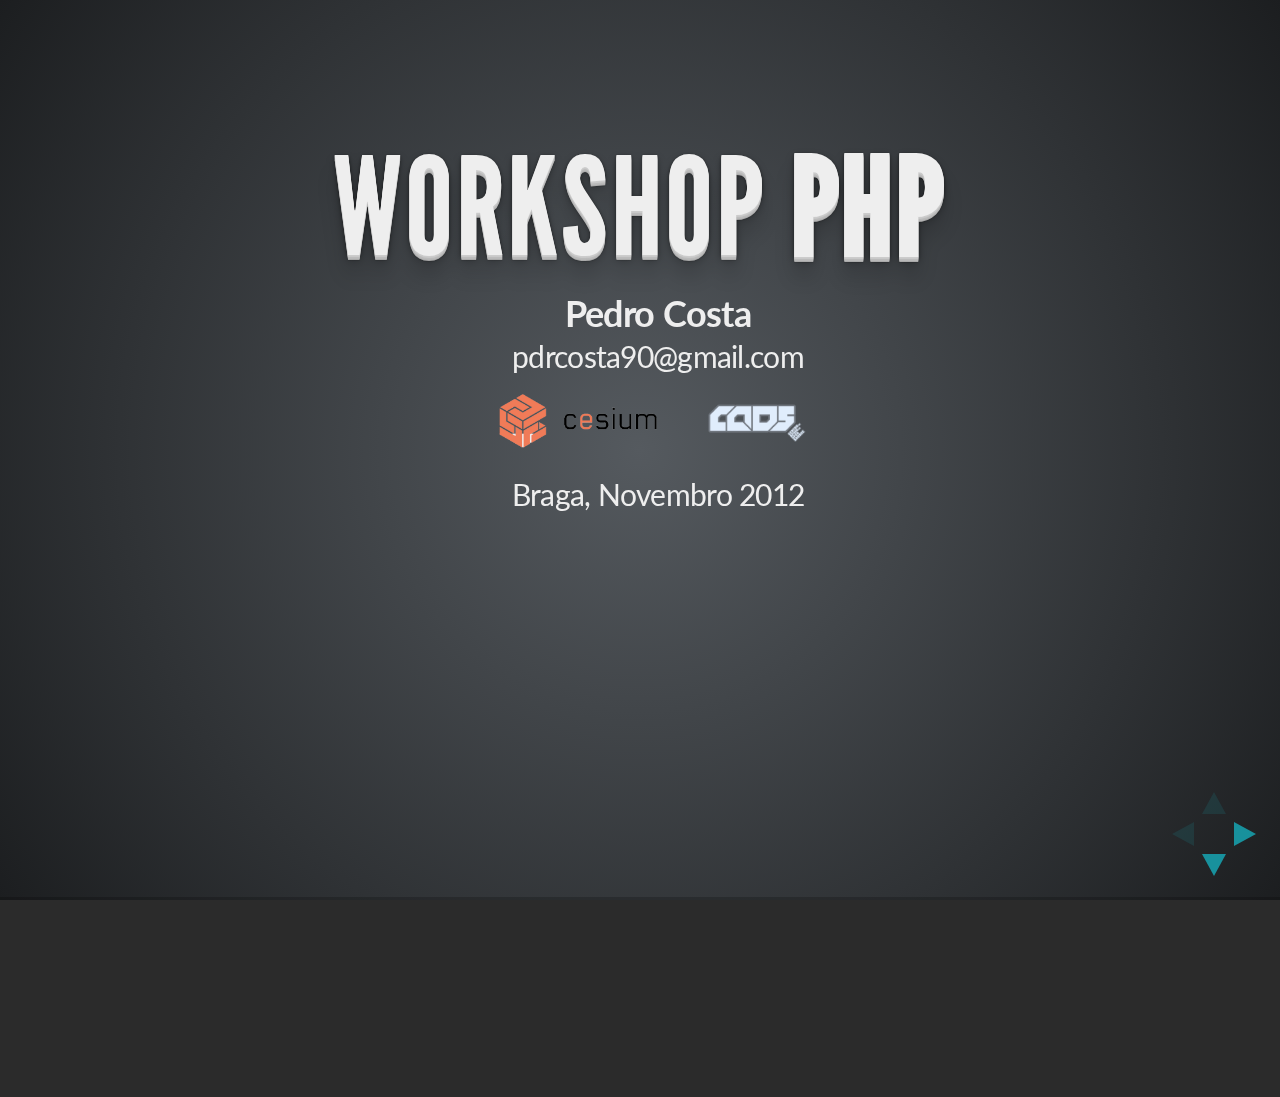
<file: slides/index.html>
<!doctype html>
<html lang="pt">

	<head>
		<meta charset="utf-8">

		<title>Plazr - Gamification</title>

		<meta name="description" content="A framework for easily creating beautiful presentations using HTML">
		<meta name="author" content="Hakim El Hattab">

		<meta name="apple-mobile-web-app-capable" content="yes" />
		<meta name="apple-mobile-web-app-status-bar-style" content="black-translucent" />

		<link rel="stylesheet" href="css/reveal.min.css">
		<link rel="stylesheet" href="css/theme/default.min.css" id="theme">
		<link rel="stylesheet" href="css/custom.css" id="themecustom">

		<!-- For syntax highlighting -->
		<link rel="stylesheet" href="lib/css/github.css">

		<!-- If the query includes 'print-pdf', use the PDF print sheet -->
		<script>
			document.write( '<link rel="stylesheet" href="css/print/' + ( window.location.search.match( /print-pdf/gi ) ? 'pdf' : 'paper' ) + '.css" type="text/css" media="print">' );
		</script>

		<!--[if lt IE 9]>
		<script src="lib/js/html5shiv.js"></script>
		<![endif]-->
	</head>

	<body>

		<div class="reveal">

			<div class="slides">
				<section>
					<h1>Workshop <strong>PHP</strong></h1>
					<section>
						<ul id="authorinfo">
							<li class="name">Pedro Costa</li>
							<li class="mail">pdrcosta90@gmail.com</li>
						</ul>
						<ul class="logos">
							<li>
								<img src="../global/images/cesium.png" />
							</li>
							<li>
								<img src="../global/images/caos.png" />
							</li>
						</ul>
						<ul id="presentationinfo">
							<li class="date">Braga, Novembro 2012</li>
						</ul>
					</section>

					<section>
						<ol>
							<li>
								<a href="#what">O que é PHP</a>
							</li>
							<li>
								<a href="#why">Porquê aprender/usar PHP</a>
							</li>
							<li>
								<a href="#how">A linguagem</a>
							</li>
							<li>
								<a href="#where">Server-side scripting</a>
							</li>
							<li>
								<a href="#memory">Bases de dados</a>
							</li>
							<li>
								<a href="#fun">!!! Demo !!!</a>
							</li>
						</ol>
					</section>

					<section>
						<h2>Disclaimer</h2>
						<ul>
							<li>Eu <strong><em>NÃO</em></strong> sou um guru de PHP</li>
							<li>Eu <strong><em>NÃO</em></strong> sou um devoto de PHP</li>
							<li>Eu <strong><em>NÃO</em></strong> tenho experiência profissional com PHP</li>
						</ul>
						<div style="padding-top:1em;">
							<p style="font-size:larger;text-decoration:underline;">Isto é para principiantes</p>
						</div>
					</section>

					<section>
						<h2>Setup</h2>
						<dl>
							<dt>AMP</dt>
							<dd><a href="http://www.apachefriends.org/en/index.html">http://www.apachefriends.org/en/index.html</a></dd>

							<dt>Ubuntu</dt>
							<dd>
								<pre><code>$ sudo apt-get install apache2 \
mysql-server php5 php5-mysql</code></pre>
							</dd>

							<dt>Vagrant</dt>
							<dd>
								<a href="http://vagrantup.com/">http://vagrantup.com/</a>
							</dd>
						</dl>
					</section>
				</section>

				<section id="what">
					<h2>The <em>what</em></h2>
					<p><span class="large">P</span>HP: <span class="large">H</span>ypertext <span class="large">P</span>reprocessor</p>
					<ul>
						<li>Scripting</li>
						<li>Open source</li>
						<li>General purpose</li>
					</ul>
				</section>

				<section id="why">
					<h2>The <em>why</em></h2>
					<section>
						<ul>
							<li>Server-side scripting<ul>
								<li>HTML sozinho é estático;</li>
								<li>Client-side scripts têm o código exposto;</li>
								<li>A página é processada antes de ser enviada ao <em>browser;</em></li>
								<li>O utilizador vê um resultado estático;</em></li>
							</ul></li>
							<li>Linha de comandos</li>
							<li>Desktop apps (PHP-GTK)<ul>
								<li><em>perigoso...</em></li>
							</ul></li>
						</ul>
					</section>
					<section>
						<ul>
							<li>Maturidade</li>
							<li>Bibliotecas</li>
							<li>Comunidade</li>
							<li>Grátis</li>
						</ul>	
					</section>
				</section>

				<section id="how">
					<h2>The <em>how</em></h2>
					<section>
						<ul>
							<li>Parecido a C/C++</li>
							<li>Paradigma: Imperativo</li>
							<li>Suporta Object-Oriented<ul>
								<li><em>meh...</em></li>
							</ul></li>
						</ul>
					</section>

					<section>
						<h3>Variáveis</h3>
<pre><code class="php">&lt;?php
    name = 'Pedro';    # string(5) "Pedro"
    $a = 1;            # int(1)
    $b = 2;            # int(2)
    $c = $a + $b;      # int(3)
    $b *= $c;          # int(6)
?&gt;</code></pre>
						<ul>
							<li>Linguagem não tipada</li>
							<li>As variáveis não precisam de ser declaradas</li>
							<li>Os identificadores começam <strong>sempre</strong> por <em>$</em></li>
							<li>Os nomes são <em>case-sensitive</em></li>
							<li>Existem variáveis reservadas<ul>
								<li><code class="php">$_GET, $_POST, $_SESSION...</code></li>
							</ul></li>
						</ul>
					</section>

					<section>
						<h3><em>Strings</em></h3>
<pre><code class="php">&lt;?php
    $name = 'Pedro';            # string(5) "Pedro"
    $s1 = '$name';              # string(5) "$name"
    $s2 = "$name";              # string(5) "Pedro"
    $s3 = $s1 . ' = ' . $s2;    # string(10) "$name = Pedro"
    $s4 = "Oh no!\n\t" . 'The line broke';
                                # string(22) "Oh no!
                                #     The line broke"
?&gt;</code></pre>
					</section>

					<section>
						<h3><em>Arrays</em></h3>
<pre><code class="php">&lt;?php
    $names = array('name' => 'Pedro', 'surname' => 'Costa')
    $names[1] = 'CAOS';
    $names['php'] = 2012:
    var_dump($names);
?&gt;</code></pre>
<pre>array(4) {
  ["name"]=>
  string(5) "Pedro"
  ["surname"]=>
  string(5) "Costa"
  [1]=>
  string(4) "CAOS"
  ["php"]=>
  int(2012)
}</pre>
						<p>Cuidado com <em>type casting</em></p>
					</section>

					<section>
						<h3><em>Output</em></h3>
<pre><code>&lt;?php
    $name = 'Pedro';
    $caos['php'] = 2012;

    echo $name . $caos['php'], "\n";
    echo $name, $caos['php'], "\n";
    echo "$name back in ${caos[php]}", "\n";
?&gt;
&lt;?= $name ?&gt;</code></pre>
<h4>Resultado:</h4>
<pre>
Pedro2012
Pedro2012
Pedro back in 2012
Pedro
</pre>
					</section>

					<section>
						<h3>If</h3>
<pre><code>&lt;?php
    $a = 5;
    $b = 4;
    if ($a == $b)
        echo '$a and $b are the same';
    else {
        $c = $a * $b;
        echo '$c  =  $a * $b  =  '. "$a * $b  =  $c";
    }
?&gt;</code></pre>
					</section>

					<section>
						<h3>While</h3>
<pre><code>&lt;?php
    $i = 0;
    while ($i < 10) {
        echo "$i\n";
        ++$i;
    }
?&gt;</code></pre>
						<h3>For</h3>
<pre><code>&lt;?php
    for ($i = 0; $i < 10; ++$i)
        echo "$i\n";
?&gt;</code></pre>
					</section>

					<section>
						<h3>Foreach</h3>
<pre><code>&lt;?php
    $me = array('name' => 'Pedro', 'surname' => 'Costa');

    foreach ($me as $name)
        echo "$name\n";

    foreach ($me as $key => $value)
        echo "$key => $value\n";
?&gt;</code></pre>
						<h4>Resultado</h4>
<pre>Pedro
Costa
name => Pedro
surname => Costa</pre>
					</section>

					<section>
						<h3>Funções</h3>
<pre><code>&lt;?php
    function fibonacci ($n) {
        if ($n == 0 || $n == 1)
            return $n;
        else
            return $n + fibonacci($n - 1);
    }

    echo fibonacci(5), "\n";    # 15
    echo FIBONACCI(6), "\n";    # 21
    echo FiBoNaCCi(7), "\n";    # 28
?&gt;</code></pre>
					</section>

					<section>
						<h3>Inclusão de dependências</h3>
<h4>hello.php</h4>					
<pre><code>&lt;?php
    function hello () {
        return 'Workshop PHP 2012';
    }
?&gt;</code></pre>

<h4>include.php</h4>					
<pre><code>&lt;?php
 // include('hello.php');
 // include_once('hello.php');
 // require('hello.php');
    require_once('hello.php');
    echo hello(), "\n";    # Workshop PHP 2012
?&gt;</code></pre>
					</section>

				</section>

				<section id="where">
					<h2>The <em>where</em></h2>

					<section>
						<h3>Embedded</h3>
<pre><code class="php">&lt;?php
    require_once('prelude.php');
?&gt;
&lt;!doctype html&gt;
&lt;html&gt;
    &lt;head&gt;
        &lt;title&gt;&lt;?= $title ?&gt;&lt;/title&gt;
    &lt;/head&gt;
    &lt;body&gt;
        &lt;?php if ($ok) { ?&gt;
            &lt;p&gt;Hello &lt;?= $name ?&gt;&lt;/p&gt;
        &lt;?php } else { ?&gt;
            &lt;p&gt;Bye &lt;?= $name ?&gt;&lt;/p&gt;
        &lt;?php } ?&gt;
    &lt;/body&gt;
&lt;/html&gt;</code></pre>
					</section>

					<section>
						<h3>Form</h3>
						<h4>form.html</h4>
<pre><code>&lt;!doctype html&gt;
&lt;html&gt;
    &lt;head&gt;
        &lt;title&gt;Form2PHP&lt;/title&gt;
    &lt;/head&gt;
    &lt;body&gt;
        &lt;form action=&quot;form_.php&quot; method=&quot;post&quot;&gt;
            &lt;label&gt;Message&lt;/label&gt;
            &lt;input type=&quot;text&quot; name=&quot;message&quot; /&gt;
            &lt;input type=&quot;submit&quot; name=&quot;submit&quot; value=&quot;Send&quot; /&gt;
        &lt;/form&gt;
    &lt;/body&gt;
&lt;/html&gt;</code></pre>
					</section>

					<section>
						<h3>Form</h3>
						<h4>form_.php</h4>
<pre><code>&lt;?php
    if (isset($_POST['message']))
        echo $_POST['message'];
    else
        header('location: form.html');
?&gt;</code></pre>
					</section>
				</section>

				<section id="memory">
					<h2><em>Keep going...</em></h2>

					<section>
						<h2>Sessions</h2>
<pre><code>&lt;?php
    session_start();
    if (isset($_GET['off']) && $_GET['off'])
        session_destroy();
    else {
        $now = date('d/m/Y H:i:s');
        echo "Last access: ${_SESSION['last']}\n";
        echo "Now: $now\n";
        $_SESSION['last'] = $now;
    }
?&gt;</code></pre>
						<ul>
							<li>Informação guardada em cookies</li>
						</ul>
				</section>

				<section id="fun">
					<h2>The fun</h2>
				</section>

				<section>
					<h2>The end</h2>
				</section>
			</div>

		</div>

		<script src="lib/js/head.min.js"></script>
		<script src="js/reveal.min.js"></script>

		<script>

			// Full list of configuration options available here:
			// https://github.com/hakimel/reveal.js#configuration
			Reveal.initialize({
				controls: true,
				progress: true,
				history: true,

				theme: Reveal.getQueryHash().theme, // available themes are in /css/theme
				transition: Reveal.getQueryHash().transition || 'default', // default/cube/page/concave/zoom/linear/none

				// Optional libraries used to extend on reveal.js
				dependencies: [
					{ src: 'lib/js/classList.js', condition: function() { return !document.body.classList; } },
					{ src: 'plugin/markdown/showdown.js', condition: function() { return !!document.querySelector( '[data-markdown]' ); } },
					{ src: 'plugin/markdown/markdown.js', condition: function() { return !!document.querySelector( '[data-markdown]' ); } },
					{ src: 'plugin/highlight/highlight.js', async: true, callback: function() { hljs.initHighlightingOnLoad(); } },
					{ src: 'plugin/zoom-js/zoom.js', async: true, condition: function() { return !!document.body.classList; } },
					{ src: 'plugin/notes/notes.js', async: true, condition: function() { return !!document.body.classList; } }
				]
			});

		</script>

	</body>
</html>
</file>
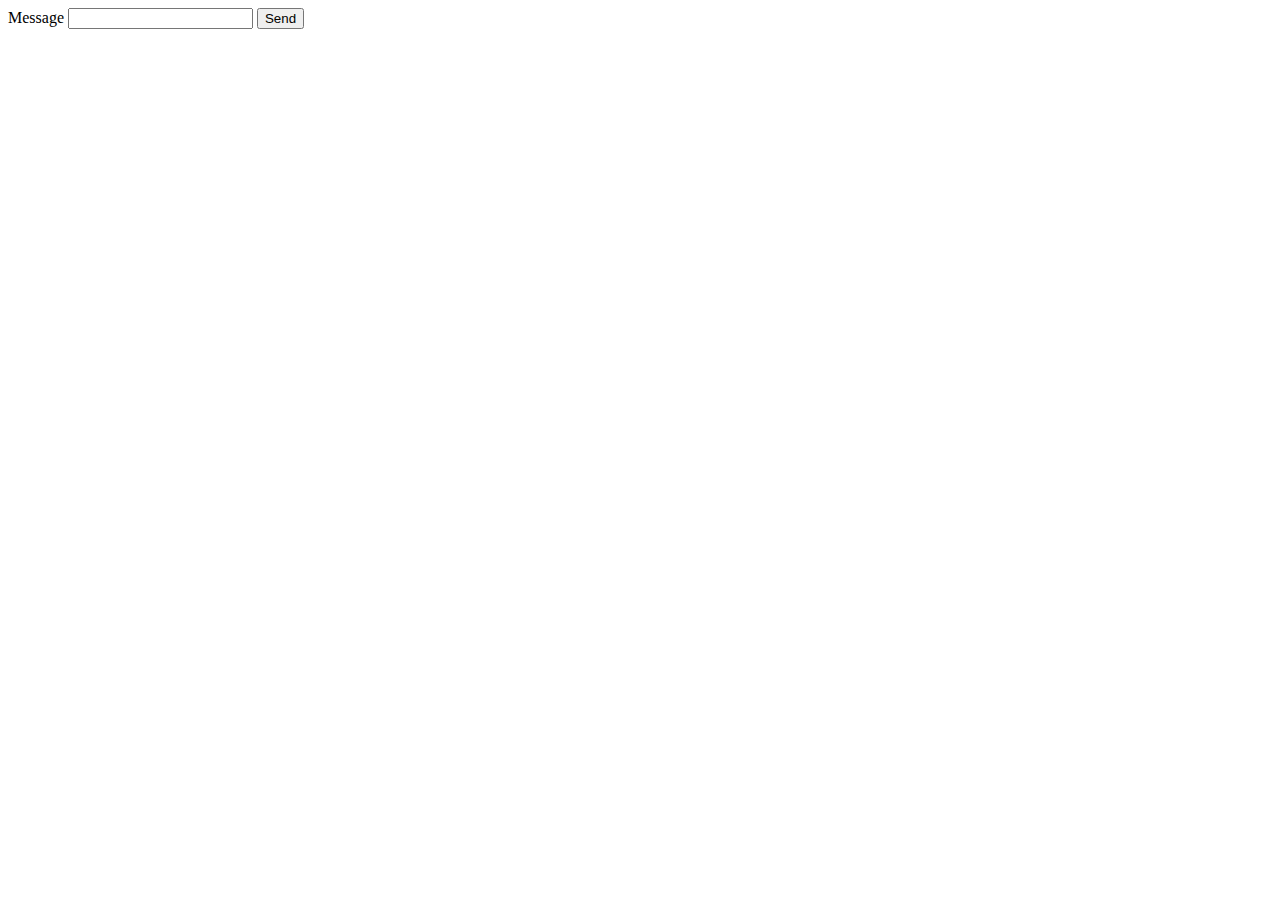
<file: form.html>
<!doctype html>
<html>
	<head>
		<title>Form2PHP</title>
	</head>
	<body>
		<form action="form_.php" method="post">
			<label>Message</label>
			<input type="text" name="message" />
			<input type="submit" name="submit" value="Send" />
		</form>
	</body>
</html>
</file>
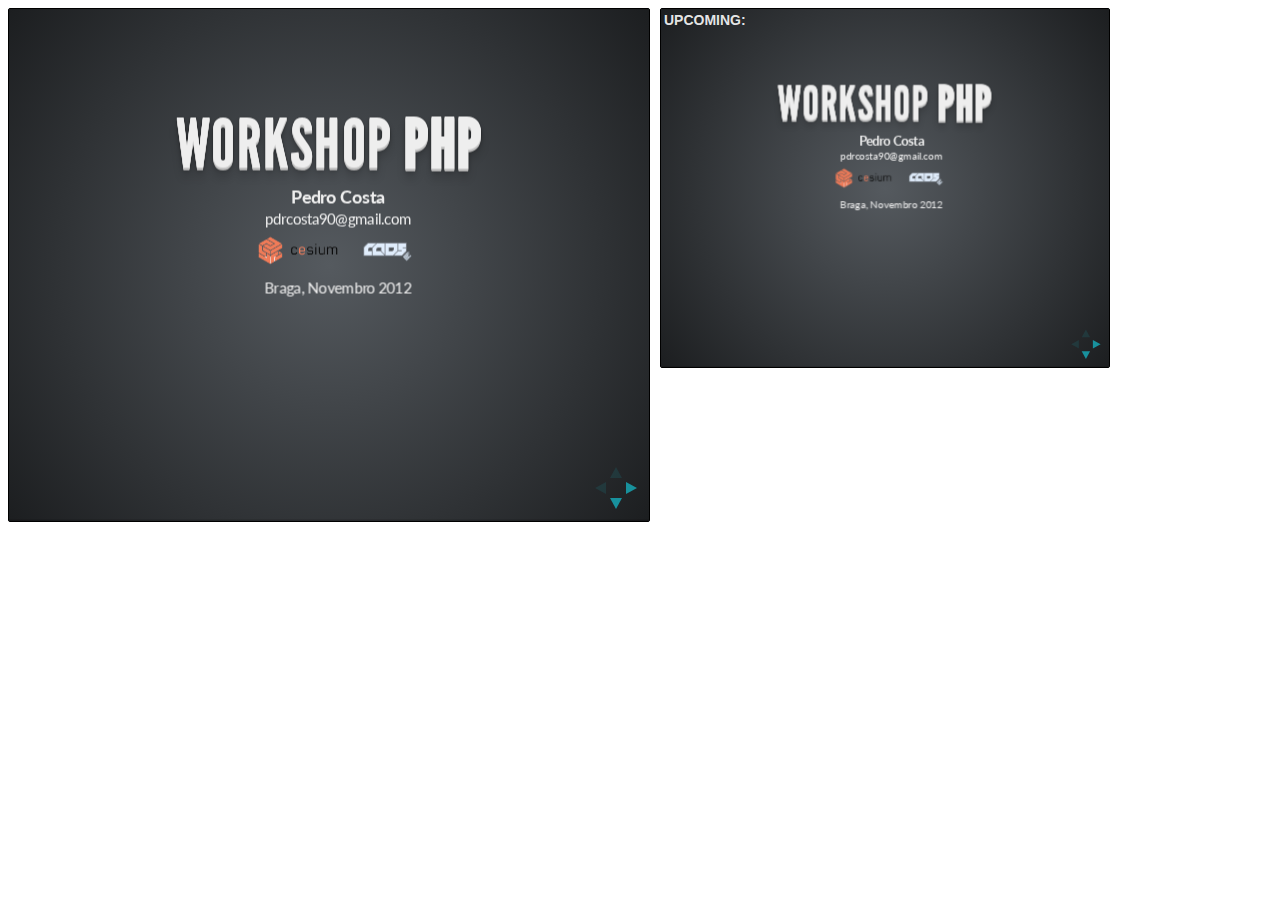
<file: slides/plugin/notes/notes.html>
<!doctype html>
<html lang="en">
	<head>
		<meta charset="utf-8">

		<title>reveal.js - Slide Notes</title>

		<style>
			body {
				font-family: Helvetica;
			}

			#notes {
				font-size: 24px;
				width: 640px;
				margin-top: 5px;
			}

			#wrap-current-slide {
				width: 640px;
				height: 512px;
				float: left;
				overflow: hidden;
			}

			#current-slide {
				width: 1280px;
				height: 1024px;
				border: none;

				-webkit-transform-origin: 0 0;
					 -moz-transform-origin: 0 0;
						-ms-transform-origin: 0 0;
						 -o-transform-origin: 0 0;
								transform-origin: 0 0;

				-webkit-transform: scale(0.5);
					 -moz-transform: scale(0.5);
						-ms-transform: scale(0.5);
						 -o-transform: scale(0.5);
								transform: scale(0.5);
			}

			#wrap-next-slide {
				width: 448px;
				height: 358px;
				float: left;
				margin: 0 0 0 10px;
				overflow: hidden;
			}

			#next-slide {
				width: 1280px;
				height: 1024px;
				border: none;

				-webkit-transform-origin: 0 0;
					 -moz-transform-origin: 0 0;
						-ms-transform-origin: 0 0;
						 -o-transform-origin: 0 0;
								transform-origin: 0 0;

				-webkit-transform: scale(0.35);
					 -moz-transform: scale(0.35);
						-ms-transform: scale(0.35);
						 -o-transform: scale(0.35);
								transform: scale(0.35);
			}

			.slides {
				position: relative;
				margin-bottom: 10px;
				border: 1px solid black;
				border-radius: 2px;
				background: rgb(28, 30, 32);
			}

			.slides span {
				position: absolute;
				top: 3px;
				left: 3px;
				font-weight: bold;
				font-size: 14px;
				color: rgba( 255, 255, 255, 0.9 );
			}
		</style>
	</head>

	<body>

		<div id="wrap-current-slide" class="slides">
			<iframe src="../../index.html" width="1280" height="1024" id="current-slide"></iframe>
		</div>

		<div id="wrap-next-slide" class="slides">
			<iframe src="../../index.html" width="640" height="512" id="next-slide"></iframe>
			<span>UPCOMING:</span>
		</div>
		<div id="notes"></div>

		<script src="../../plugin/markdown/showdown.js"></script>
		<script>
			window.addEventListener( 'load', function() {

				(function( window, undefined ) {
					var notes = document.getElementById( 'notes' ),
						currentSlide = document.getElementById( 'current-slide' ),
						nextSlide = document.getElementById( 'next-slide' );

					window.addEventListener( 'message', function( event ) {
						var data = JSON.parse( event.data );
						// No need for updating the notes in case of fragment changes
						if ( data.notes !== undefined) {
							if( data.markdown ) {
								notes.innerHTML = (new Showdown.converter()).makeHtml( data.notes );
							}
							else {
								notes.innerHTML = data.notes;
							}
						}

						// Update the note slides
						currentSlide.contentWindow.Reveal.slide( data.indexh, data.indexv );
						nextSlide.contentWindow.Reveal.slide( data.nextindexh, data.nextindexv );

						// Showing and hiding fragments
						if( data.fragment === 'next' ) {
							currentSlide.contentWindow.Reveal.nextFragment();
						}
						else if( data.fragment === 'prev' ) {
							currentSlide.contentWindow.Reveal.prevFragment();
						}

					}, false );

				})( window );

			}, false );

		</script>
	</body>
</html>
</file>
<file: slides/css/custom.css>
@charset "utf-8";
.reveal h2,
.reveal h3 {
  border-bottom: solid
}

#authorinfo ,
#presentationinfo {
  list-style: none;
}

#authorinfo li ,
#presentationinfo li {
  text-align: center;
}

#authorinfo li.name {
  font-weight: bold;
}

#authorinfo li.mail ,
#presentationinfo li.date {
  font-size: smaller;
}

span.large {
  font-size: 2em;
}

p.big {
  font-size: 5em;
}

span.reallybig {
  font-size: 10em;
}

ul.logos {
  display: block;
  text-align: center;
}

ul.logos li {
  list-style: none;
  display: inline;
}

ul.logos li img {
  height: 1.5em;
  background: none;
  box-shadow: none;
  border: none;
}

dd {
  text-align: center;
}

.reveal h3 {
  border: none;
}
</file>
<file: slides/lib/css/github.css>
pre code{display:block;padding:.5em;color:#333;background:#f8f8ff}pre .comment,pre .template_comment,pre .diff .header,pre .javadoc{color:#998;font-style:italic}pre .keyword,pre .css .rule .keyword,pre .winutils,pre .javascript .title,pre .nginx .title,pre .subst,pre .request,pre .status{color:#333;font-weight:700}pre .number,pre .hexcolor,pre .ruby .constant{color:#099}pre .string,pre .tag .value,pre .phpdoc,pre .tex .formula{color:#d14}pre .title,pre .id{color:#900;font-weight:700}pre .javascript .title,pre .lisp .title,pre .clojure .title,pre .subst{font-weight:400}pre .class .title,pre .haskell .type,pre .vhdl .literal,pre .tex .command{color:#458;font-weight:700}pre .tag,pre .tag .title,pre .rules .property,pre .django .tag .keyword{color:navy;font-weight:400}pre .attribute,pre .variable,pre .lisp .body{color:teal}pre .regexp{color:#009926}pre .class{color:#458;font-weight:700}pre .symbol,pre .ruby .symbol .string,pre .lisp .keyword,pre .tex .special,pre .prompt{color:#990073}pre .built_in,pre .lisp .title,pre .clojure .built_in{color:#0086b3}pre .preprocessor,pre .pi,pre .doctype,pre .shebang,pre .cdata{color:#999;font-weight:700}pre .deletion{background:#fdd}pre .addition{background:#dfd}pre .diff .change{background:#0086b3}pre .chunk{color:#aaa}
</file>
<file: slides/css/theme/default.min.css>
@import url(http://fonts.googleapis.com/css?family=Lato:400,700,400italic,700italic);@font-face{font-family:'League Gothic';src:url(../../lib/font/league_gothic-webfont.eot);src:url(../../lib/font/league_gothic-webfont.eot?#iefix) format("embedded-opentype"),url(../../lib/font/league_gothic-webfont.woff) format("woff"),url(../../lib/font/league_gothic-webfont.ttf) format("truetype"),url(../../lib/font/league_gothic-webfont.svg#LeagueGothicRegular) format("svg");font-weight:400;font-style:normal}body{background:#1c1e20;background:-moz-radial-gradient(center,circle cover,#555a5f 0,#1c1e20 100%);background:-webkit-gradient(radial,center center,0,center center,100%,color-stop(0,#555a5f),color-stop(100%,#1c1e20));background:-webkit-radial-gradient(center,circle cover,#555a5f 0,#1c1e20 100%);background:-o-radial-gradient(center,circle cover,#555a5f 0,#1c1e20 100%);background:-ms-radial-gradient(center,circle cover,#555a5f 0,#1c1e20 100%);background:radial-gradient(center,circle cover,#555a5f 0,#1c1e20 100%);background-color:#2b2b2b}.reveal{font-family:"Lato",Times,"Times New Roman",serif;font-size:36px;font-weight:200;letter-spacing:-.02em;color:#eee}::selection{color:#fff;background:#ff5e99;text-shadow:none}.reveal h1,.reveal h2,.reveal h3,.reveal h4,.reveal h5,.reveal h6{margin:0 0 20px;color:#eee;font-family:"League Gothic",Impact,sans-serif;line-height:.9em;letter-spacing:.02em;text-transform:uppercase;text-shadow:0 0 6px rgba(0,0,0,.2)}.reveal h1{text-shadow:0 1px 0 #ccc,0 2px 0 #c9c9c9,0 3px 0 #bbb,0 4px 0 #b9b9b9,0 5px 0 #aaa,0 6px 1px rgba(0,0,0,.1),0 0 5px rgba(0,0,0,.1),0 1px 3px rgba(0,0,0,.3),0 3px 5px rgba(0,0,0,.2),0 5px 10px rgba(0,0,0,.25),0 20px 20px rgba(0,0,0,.15)}.reveal a:not(.image){color:#13daec;text-decoration:none;-webkit-transition:color .15s ease;-moz-transition:color .15s ease;-ms-transition:color .15s ease;-o-transition:color .15s ease;transition:color .15s ease}.reveal a:not(.image):hover{color:#71e9f4;text-shadow:none;border:0}.reveal .roll span:after{color:#fff;background:#0d99a5}.reveal section img{margin:15px;background:rgba(255,255,255,.12);border:4px solid #eee;box-shadow:0 0 10px rgba(0,0,0,.15);-webkit-transition:all .2s linear;-moz-transition:all .2s linear;-ms-transition:all .2s linear;-o-transition:all .2s linear;transition:all .2s linear}.reveal a:hover img{background:rgba(255,255,255,.2);border-color:#13daec;box-shadow:0 0 20px rgba(0,0,0,.55)}.reveal .controls div.left,.reveal .controls div.left.enabled{border-right-color:#13daec}.reveal .controls div.right,.reveal .controls div.right.enabled{border-left-color:#13daec}.reveal .controls div.up,.reveal .controls div.up.enabled{border-bottom-color:#13daec}.reveal .controls div.down,.reveal .controls div.down.enabled{border-top-color:#13daec}.reveal .controls div.left.enabled:hover{border-right-color:#71e9f4}.reveal .controls div.right.enabled:hover{border-left-color:#71e9f4}.reveal .controls div.up.enabled:hover{border-bottom-color:#71e9f4}.reveal .controls div.down.enabled:hover{border-top-color:#71e9f4}.reveal .progress{background:rgba(0,0,0,.2)}.reveal .progress span{background:#13daec;-webkit-transition:width 800ms cubic-bezier(.26,.86,.44,.985);-moz-transition:width 800ms cubic-bezier(.26,.86,.44,.985);-ms-transition:width 800ms cubic-bezier(.26,.86,.44,.985);-o-transition:width 800ms cubic-bezier(.26,.86,.44,.985);transition:width 800ms cubic-bezier(.26,.86,.44,.985)}
</file>
